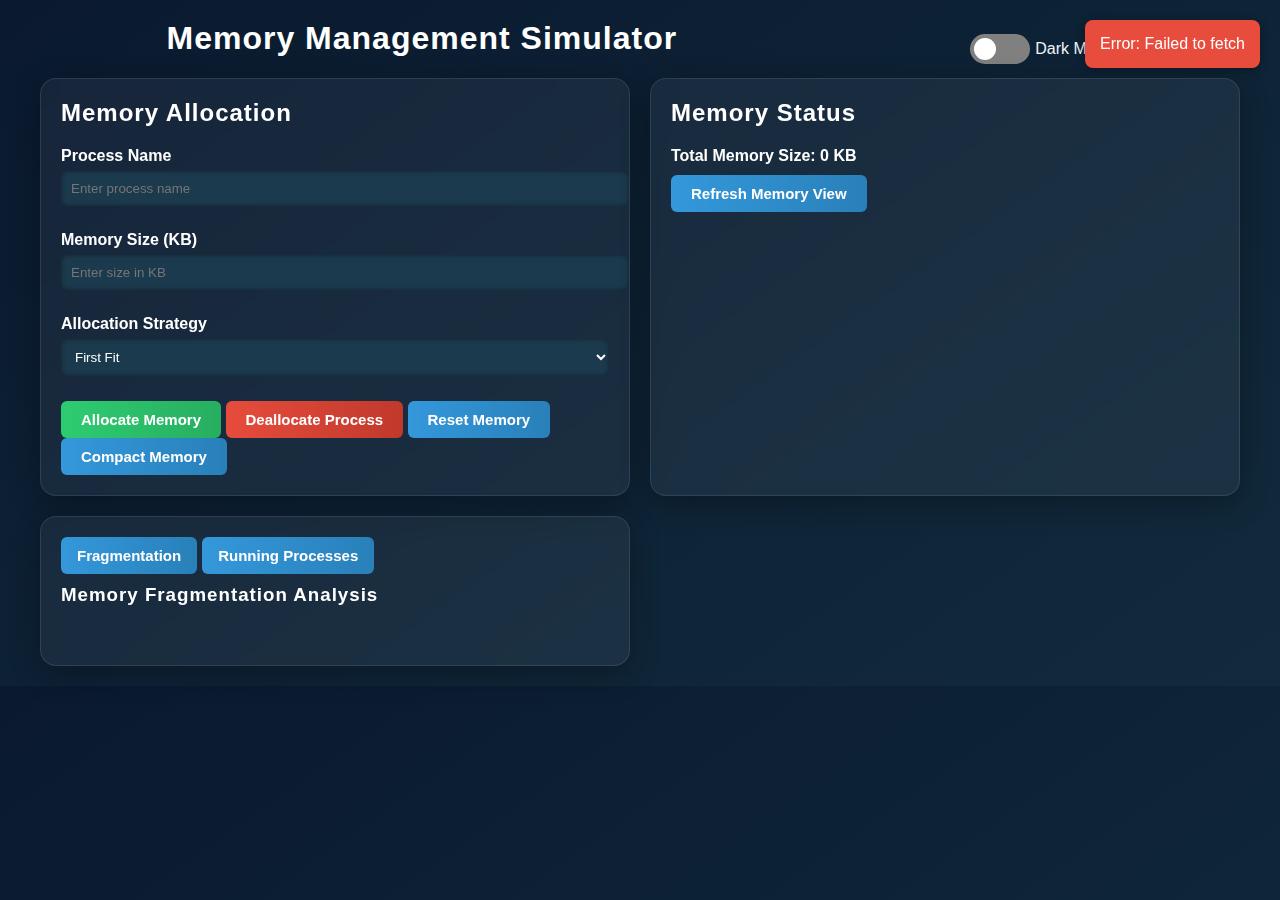
<file: index.html>
<!DOCTYPE html>
<html lang="en">
<head>
    <meta charset="UTF-8" />
    <meta name="viewport" content="width=device-width, initial-scale=1" />
    <title>Memory Management Simulator</title>
    <link href="style.css" rel="stylesheet">
</head>
<body>
    <div class="heading">
    <h1>Memory Management Simulator</h1>
    <div class="mode">
    <div class="toggle"></div>
    <p class="toggle-text"></p></div>
    </div>
    <div class="notification" id="notification"></div>
    
    <div class="container">
        <div class="panel">
            <h2>Memory Allocation</h2>
            
            <div class="form-group">
                <label for="processName">Process Name</label>
                <input type="text" id="processName" placeholder="Enter process name" />
            </div>
            
            <div class="form-group">
                <label for="processSize">Memory Size (KB)</label>
                <input type="number" id="processSize" placeholder="Enter size in KB" min="1" />
            </div>
            
            <div class="form-group">
                <label for="strategy">Allocation Strategy</label>
                <select id="strategy">
                    <option value="first-fit">First Fit</option>
                    <option value="best-fit">Best Fit</option>
                    <option value="worst-fit">Worst Fit</option>
                </select>
            </div>
            
            <button id="allocateBtn" class="success">Allocate Memory</button>
            <button id="deallocateBtn" class="danger">Deallocate Process</button>
            <button id="resetBtn">Reset Memory</button>
            <button id="compactBtn">Compact Memory</button>
        </div>
        
        <div class="panel">
            <h2>Memory Status</h2>
            <div id="totalMemorySize">Total Memory Size: 0 KB</div>
            <div id="memoryVisualization"></div>
            <button id="refreshMemoryBtn">Refresh Memory View</button>
        </div>
        
        <div class="panel">
            <div class="tab-container">
                <div class="tab-buttons">
                    <button class="tab-button active" data-tab="fragmentation">Fragmentation</button>
                    <button class="tab-button" data-tab="processes">Running Processes</button>
                </div>
                
                <div class="tab-content active" id="fragmentation">
                    <h3>Memory Fragmentation Analysis</h3>
                    <div class="stats" id="fragmentationStats"></div>
                </div>
                
                <div class="tab-content" id="processes">
                    <h3>Running Processes</h3>
                    <div class="process-list" id="processList"></div>
                </div>
            </div>
        </div>
    </div>
    <script src="pbl.js"></script>
</body>
</html>
</file>
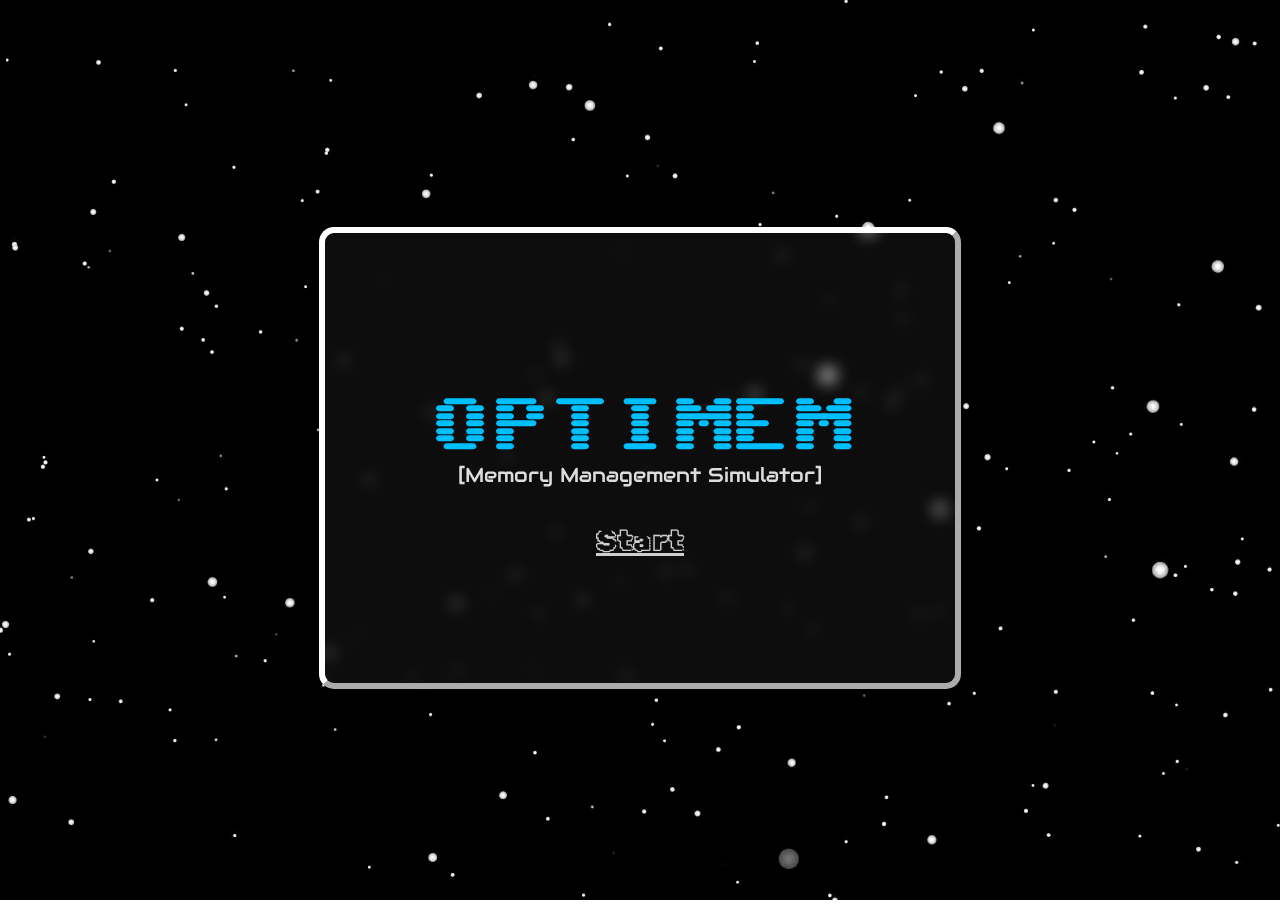
<file: welcome.html>
<!DOCTYPE html>
<html lang="en" dir="ltr">
<head>
    <meta charset="UTF-8">
    <meta name="viewport" content="width=device-width, initial-scale=1.0">
    <title>Optimem</title>
    <link rel="preconnect" href="https://fonts.googleapis.com">
<link rel="preconnect" href="https://fonts.gstatic.com" crossorigin>
<link href="https://fonts.googleapis.com/css2?family=Audiowide&family=Rubik+Iso&family=Sixtyfour&display=swap" rel="stylesheet">

    <link href="style2.css" rel="stylesheet">
</head>
<body>
<video autoplay loop muted class="background-video">
  <source src="Sky_night_space_background.mp4" >
</video>
<div class="center">
<div class="start-screen">
<h1>OPTIMEM</h1>
<p>[Memory Management Simulator]</p>
<a href="index.html">Start</a>
</div>
</div> 
</body>
</html>
</file>
<file: style.css>
body {
        font-family: 'Segoe UI', Tahoma, Geneva, Verdana, sans-serif;
        margin: 0;
        padding: 20px;
        background: linear-gradient(145deg, #0a192f, #112b3c);
        color: #f0f4f8;
    }
    .heading{
        display: flex;
        align-items: center;
        justify-content: space-around;
    }
    h1, h2, h3 {
        color: #ffffff;
        margin-top: 0;
        letter-spacing: 1px;
    }

    .container {
        max-width: 1200px;
        margin: auto;
        display: grid;
        grid-template-columns: 1fr 1fr;
        gap: 20px;
    }

    .panel {
        background: rgba(255, 255, 255, 0.05);
        border: 1px solid rgba(255, 255, 255, 0.1);
        backdrop-filter: blur(8px);
        border-radius: 16px;
        padding: 20px;
        box-shadow: 0 8px 30px rgba(0, 0, 0, 0.3);
        transition: 0.3s;
    }

    .panel:hover {
        transform: scale(1.01);
        box-shadow: 0 10px 40px rgba(0, 0, 0, 0.5);
    }

    button {
        background: linear-gradient(to right, #3498db, #2980b9);
        color: white;
        border: none;
        padding: 10px 20px;
        border-radius: 6px;
        font-size: 15px;
        font-weight: bold;
        cursor: pointer;
        transition: 0.3s ease;
    }

    button:hover {
        background: linear-gradient(to right, #5dade2, #2471a3);
    }

    button.danger {
        background: linear-gradient(to right, #e74c3c, #c0392b);
    }

    button.success {
        background: linear-gradient(to right, #2ecc71, #27ae60);
    }

    input, select {
        padding: 10px;
        border-radius: 6px;
        border: none;
        background-color: #1c3a4d;
        color: white;
        margin-bottom: 10px;
        width: 100%;
        box-shadow: inset 0 0 5px rgba(0,0,0,0.4);
    }

    label {
        margin-bottom: 6px;
        font-weight: bold;
        display: block;
        color: #ffffff;
    }

    .form-group {
        margin-bottom: 15px;
    }

    .memory-block {
        display: flex;
        margin-bottom: 6px;
        height: 30px;
        border-radius: 6px;
        overflow: hidden;
    }

    .block-id {
        width: 40px;
        background-color: #2c3e50;
        display: flex;
        align-items: center;
        justify-content: center;
        font-weight: bold;
        color: #ecf0f1;
    }

    .block-size {
        flex-grow: 1;
        position: relative;
        display: flex;
        align-items: center;
        padding-left: 10px;
    }

    .block-used {
        background-color: #2980b9;
        color: white;
        height: 100%;
        display: flex;
        align-items: center;
        padding-left: 10px;
        transition: width 0.3s;
        position: relative;
    }

    .block-free {
        background-color: #27ae60;
        height: 100%;
        position: relative;
    }

    .process-info {
        font-size: 12px;
        position: absolute;
        left: 10px;
        white-space: nowrap;
    }

    .block-size-text {
        position: absolute;
        right: 10px;
        font-size: 12px;
        font-weight: bold;
        color: white;
        user-select: none;
    }

    .block-free .block-size-text {
        color: #1b2e3a;
    }

    .stats {
        display: grid;
        grid-template-columns: 1fr 1fr;
        gap: 10px;
    }

    .stat-card {
        background: rgba(255,255,255,0.05);
        border: 1px solid rgba(255,255,255,0.1);
        border-radius: 12px;
        padding: 15px;
        text-align: center;
        color: #ffffff;
        backdrop-filter: blur(5px);
    }

    .process-list {
        max-height: 300px;
        overflow-y: auto;
    }

    .process-item {
        border-bottom: 1px solid rgba(255,255,255,0.1);
        padding: 10px 0;
    }

    .tab-container {
        margin-bottom: 20px;
    }

    .tab-buttons {
        display: flex;
        margin-bottom: 10px;
    }

    .tab-button {
        padding: 10px 16px;
        background-color: #1c3a4d;
        color: #ffffff;
        border: none;
        cursor: pointer;
        margin-right: 5px;
        border-radius: 6px;
        transition: 0.3s;
    }

    .tab-button.active {
        background-color: #3498db;
        font-weight: bold;
    }

    .tab-content {
        display: none;
    }

    .tab-content.active {
        display: block;
    }

    .notification {
        position: fixed;
        top: 20px;
        right: 20px;
        padding: 15px;
        background-color: #2ecc71;
        color: white;
        border-radius: 8px;
        box-shadow: 0 2px 10px rgba(0,0,0,0.3);
        display: none;
        z-index: 1000;
    }

    .notification.error {
        background-color: #e74c3c;
    }

    #totalMemorySize {
        font-weight: bold;
        font-size: 16px;
        margin-bottom: 10px;
        color: #ffffff;
    }
body.light-mode {
    font-family: 'Segoe UI', Tahoma, Geneva, Verdana, sans-serif;
    line-height: 1.6;
    margin: 0;
    padding: 20px;
    background: linear-gradient(white);
    background-color: white;
}

.light-mode .container {
    max-width: 1200px;
    margin: 0 auto;
    display: grid;
    grid-template-columns: 1fr 1fr;
    gap: 20px;
}

.light-mode .panel {
    background-color: white;
    border-radius: 8px;
    padding: 20px;
    box-shadow: 0 2px 10px rgba(0,0,0,0.1);
}

.light-mode h1, 
.light-mode h2, 
.light-mode h3 {
    color: #2c3e50;
    margin-top: 0;
}

.light-mode button {
    background-color: #3498db;
    color: white;
    border: none;
    padding: 8px 16px;
    border-radius: 4px;
    cursor: pointer;
    font-size: 14px;
    transition: background-color 0.3s;
}

.light-mode button:hover {
    background-color: #2980b9;
}

.light-mode button.danger {
    background-color: #e74c3c;
}

.light-mode button.danger:hover {
    background-color: #c0392b;
}

.light-mode button.success {
    background-color: #2ecc71;
}

.light-mode button.success:hover {
    background-color: #27ae60;
}

.light-mode input, 
.light-mode select {
    padding: 8px;
    border: 1px solid #ddd;
    border-radius: 4px;
    width: 100%;
    background-color: white;
    box-sizing: border-box;
    margin-bottom: 10px;
    color: black;
}

.light-mode .form-group {
    margin-bottom: 15px;
}

.light-mode label {
    display: block;
    margin-bottom: 5px;
    font-weight: bold;
}

.light-mode .memory-block {
    display: flex;
    margin-bottom: 5px;
    height: 30px;
}

.light-mode .block-id {
    width: 40px;
    display: flex;
    align-items: center;
    justify-content: center;
    background-color: #ecf0f1;
    font-weight: bold;
    color:black;
}

.light-mode .block-size {
    flex-grow: 1;
    display: flex;
    align-items: center;
    padding-left: 10px;
    position: relative;
    overflow: hidden;
}

.light-mode .block-used {
    background-color: #3498db;
    color: white;
    height: 100%;
    display: flex;
    align-items: center;
    padding-left: 10px;
    transition: width 0.3s;
    position: relative;
}

.light-mode .block-free {
    background-color: #2ecc71;
    height: 100%;
    position: relative;
}

.light-mode .process-info {
    font-size: 12px;
    position: absolute;
    left: 10px;
    white-space: nowrap;
}

.light-mode .block-size-text {
    position: absolute;
    right: 10px;
    font-size: 12px;
    font-weight: bold;
    color: white;
    user-select: none;
}

.light-mode .block-free .block-size-text {
    color: #2c3e50;
}

.light-mode .stats {
    display: grid;
    grid-template-columns: 1fr 1fr;
    gap: 10px;
}

.light-mode .stat-card {
    background-color: #ecf0f1;
    padding: 15px;
    border-radius: 8px;
}
.light-mode .stat-card p{
    color: black;
}

.light-mode .process-list {
    max-height: 300px;
    overflow-y: auto;
}

.light-mode .process-item {
    border-bottom: 1px solid #eee;
    padding: 10px 0;
    color: black;
}

.light-mode .tab-container {
    margin-bottom: 20px;
}

.light-mode .tab-buttons {
    display: flex;
    margin-bottom: 10px;
}

.light-mode .tab-button {
    padding: 8px 16px;
    background-color: #ecf0f1;
    border: none;
    cursor: pointer;
    margin-right: 5px;
}

.light-mode .tab-button.active {
    background-color: #3498db;
    color: white;
}

.light-mode .tab-content {
    display: none;
}

.light-mode .tab-content.active {
    display: block;
}

.light-mode .notification {
    position: fixed;
    top: 20px;
    right: 20px;
    padding: 15px;
    background-color: #2ecc71;
    color: white;
    border-radius: 4px;
    box-shadow: 0 2px 10px rgba(0,0,0,0.2);
    display: none;
    z-index: 1000;
}

.light-mode .notification.error {
    background-color: #e74c3c;
}

.light-mode #totalMemorySize {
    font-weight: bold;
    font-size: 16px;
    margin-bottom: 10px;
    color: #2c3e50;
}
    .mode{
        display: flex;
        align-items: center;
        justify-content: center;
    }
    .toggle{
        width: 60px;
        height: 30px;
        border-radius: 30px;
        background-color: gray;
        cursor:pointer;
        position: relative;
    }
    .toggle::before{
        content: '';
        width: 22px;
        height: 22px;
        position: absolute;
        background-color:white;
        border-radius: 50%;
        transition: transform 0.6s;
        top:4px;
        left:4px;
    }
    .toggle-text{
        padding-left: 5px;
    } 
    .toggle.light{
        box-shadow: 0 2px 10px rgba(0,0,0,0.1);
    }
    .toggle.light::before{
        transform: translateX(30px);
    }
    .light-mode .toggle-text{
        color: black;
    }
</file>
<file: style2.css>
.background-video{
    position: absolute;
    right: 0;
    bottom: 0;
    z-index: -1;
}
.start-screen {
    backdrop-filter: blur(8px);
    background: rgba(255, 255, 255, 0.05);
    height: 50vh;
    width: 70vh;
    border: 6px outset white;
    border-radius: 15px;
    display: flex;
    justify-content: center;
    align-items: center;
    flex-direction: column;
}
h1{
    font-size: 60px;
    color: deepskyblue;
    font-family: "Sixtyfour", sans-serif;
    font-optical-sizing: auto;
    font-weight: 400;
    font-style: normal;
    font-variation-settings: "BLED" 0, "SCAN" 0;
    margin-bottom: 1px;
}
p{
    margin-top: 3px;
    font-size: 20px;
    color: gainsboro;
    font-family: "Audiowide", sans-serif;
    font-weight: 400;
    font-style: normal
}
a{
  font-family: "Rubik Iso", system-ui;
  font-weight: 400;
  font-style: normal;
  color: white;
  font-size: 30px;
  opacity: 0.8;
  margin-top: 15px;
}
a:hover{
    font-size: 32px;
    opacity: 1;
}
.center{
    display: flex;
    justify-content: center;
    align-items: center;
    height: 100vh;
}
</file>
